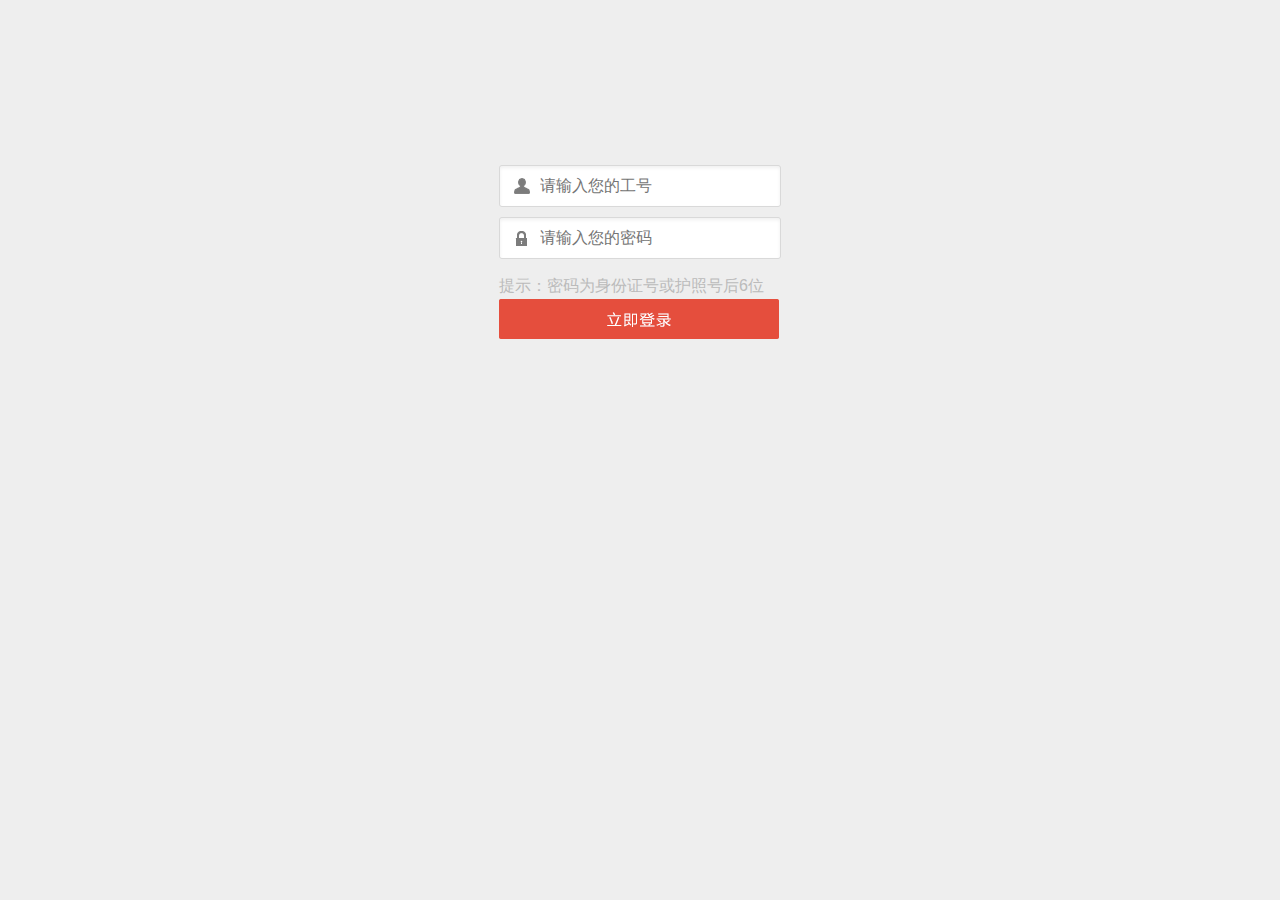
<file: src/main/webapp/login.html>
<!DOCTYPE html>
<html>
<head>
	<meta http-equiv="Content-Type" content="text/html; charset=utf-8" />
	<meta content="telephone=no" name="format-detection" />
	<meta name="apple-mobile-web-app-capable" content="yes" />
	<meta name="apple-mobile-web-app-status-bar-style" content="black" />
	<meta name="viewport" content="width=320, initial-scale=1.0, maximum-scale=1.0, user-scalable=no">
	<title>用户登录</title>
	
	<link rel="apple-touch-icon-precomposed" href="images/apple-touch-icon.png"/>
	<link href="css/reset.css" rel="stylesheet" type="text/css" />
	<link href="css/head.css" rel="stylesheet" type="text/css" />
	<link href="css/foot.css" rel="stylesheet" type="text/css" />
	<link rel='stylesheet' type='text/css' href='css/user.css' />	
	<link rel='stylesheet' type='text/css' href='css/weui.min.css' />	
	<link rel='stylesheet' type='text/css' href='css/jquery-weui.min.css' />	

	<script src="js/jquery-2.1.4.js" type="text/javascript"></script>
	<script src="js/jquery-weui.min.js" type="text/javascript"></script>

</head>

<body> 

	

<section class="login">

	<div class="form">

		<form method="post" action="" onsubmit="return false;">

		<ul style="margin-top: 100px;">

			<li class="user-info name">
				<input type="text" id="username" style="font-size:16px;line-height:16px;" placeholder="请输入您的工号" value="">	
			</li>

			<li class="user-info pwd">
				<input  type="text" id="password" style="font-size:16px;line-height:16px;" placeholder="请输入您的密码" value="">
			</li>
			<li class="enter" style="color:#BBBBBB;">
				提示：密码为身份证号或护照号后6位
			</li>
			<li class="enter">
				<input id='btn_enter' type="button" class="btn" value="" />
			</li>

		</ul>

		</form>	

	</div>

</section>

</body>
<script type="text/javascript">

	$(function(){
		
		var $username = $("#username");
		var $password = $("#password");
		
		$("#btn_enter").click(function(){
			$.ajax({
				type: "post",
				url: "api/passport/signin",
				data: {username: $username.val(), password: $password.val()}
			}).done(function(data){
				$.toast("欢迎您 "+data.content.name, function(){
					location.href = "index.html";
				});
			}).fail(function(data){
				$.toast(data.responseJSON.errmsg, "forbidden");
			});
		});
		
	});

</script>
</html>
</file>
<file: src/main/webapp/css/head.css>
@charset "utf-8";

/*新版头部样式begin*/
.header{width:100%;height:45px;text-align:center;background-color:#d43925;line-height:45px;color:#fff;font-size:18px;position:fixed;top:0;left:0;z-index:199;}
.header .back{width:12px;height:17px;background:url(../images/icon/base-icon.png) no-repeat 0 0;float:left;display:inline-block;margin-top:14px;margin-left:20px;padding:0;*display:inline;*zoom:1;}
.header .search{width:20px;height:20px;background:url(../images/icon/base-icon.png) no-repeat -61px 0;float:right;display:inline-block;margin-top:12px;margin-right:18px;padding:0;*display:inline;*zoom:1;}
.header .headline{height:45px;overflow:hidden;white-space:nowrap;text-overflow:ellipsis;display:inline-block;*display:inline;*zoom:1;}
@media(max-width:640px){.header .headline{max-width:220px;}}
@media(min-width:641px) and (max-width:960px){.header .headline{max-width:440px;}}
@media(min-width:961px){.header .headline{max-width:660px;}}
section{margin-top:45px;}
/*新版头部样式end*/
</file>
<file: src/main/webapp/css/foot.css>
﻿@charset "utf-8";
body{
	color: #636363;
}
a{
	color: #636363;
}
.foot i{
	background: url(../images/icon/foot.png) no-repeat;
	vertical-align: top;
	display: inline-block;
	*display: inline;
	*zoom: 1;
}
.foot a{
	display: inline-block;
	*display: inline;
	*zoom: 1;
}
.foot .jump{
	background-color: #f9f9f9!important;
	padding-bottom: 20px;
}
/*响应式begin*/
@media (max-width: 640px){
	.foot .nav,.foot .version{width: 300px;margin: 0 auto;}
	.foot .nav a{width: 70px;margin-right: 6px;}
	/*.foot .nav a.home{margin-right: 7px;}*/
	.foot .nav a.cart{margin-left: 1px;margin-right: 0;}
}
@media (min-width: 641px){
	.foot .nav{width: 300px;margin: 0 auto;}
	.foot .nav a{width: 70px;margin-right: 10px;}
	.foot .nav a.cart{margin-right: 0;}
}
/*响应式end*/


/*页脚第一行快速定位区域begin*/
.foot .bottom{
	height: 36px;
	border-bottom: 1px solid #cacaca;
	background-color: #eaeaea!important;
	line-height: 36px;
	/*以下为屏蔽style的样式*/
	padding: 0;
	border-top: none;
	background: none;
	-webkit-box-shadow: none;
	text-align: inherit;
	clear:both;
}
.foot .bottom .inner{
	width: 300px;
	margin: 0 auto;
	overflow: hidden;
	/*以下为屏蔽style的样式*/
	border: none;
	/*以下为屏蔽order-list的样式*/
	position: inherit;
}

.foot .bottom a{
	width: 70px;
	height: 36px;
	line-height: 36px;
}
/*以下为屏蔽style的样式begin*/
.foot .bottom .back{
	padding: 0 5px 0;
	text-align: left;
	margin-bottom: 0;
	/*以下为屏蔽search_new的样式*/
	background: none;
	float: none;
	margin-top: 0;
	margin-left: 0;
}


.foot .bottom .download{
	width: 125px;
	padding-left: 10px;
	/*屏蔽摇一摇code样式*/
	background-color: transparent;
}
/*以下为屏蔽style的样式end*/
.foot .bottom i{
	height: 18px;
}
.foot .bottom .btn-back i{
	width: 11px;
	background-position: 0 0;
	margin: 9px 5px auto 10px;
}
.foot .bottom .download i{
	width: 18px;
	background-position: -16px 0;
	margin: 9px auto auto 8px;
}
.foot .bottom .btn-top i{
	width: 18px;
	background-position: -39px 0;
	margin: 13px auto auto 5px;
}
/*页脚第一行快速定位区域end*/


/*页脚第二行快速跳转begin*/
.foot .nav{
	padding-top: 10px;
	margin-bottom: 7px;
	/*width:230px;*/
}
.foot .nav a{
	height: 30px;
	background-color: #dcdcdc!important;
	margin-bottom: 0;
	line-height: 30px;
	text-align: center;
	padding: 0;
	float: left;
	display: inline-block;
	*display: inline;
	*zoom: 1;
	/*以下为屏蔽search_new的样式*/
	position: inherit;
	/*以下为屏蔽head_foot的样式*/
	border-radius: 0;
}
.foot .nav a.cart{
	/*position: relative;*/
	top: 0;
	right: 0;
	/*z-index:-1;*/
}
.foot .nav .cart .ctip{
	font-family: sans-serif;
	font-size: 9px;
	line-height: 9px;
	font-weight: bold;
	border-radius: 25px;
	background-color: red;
	color: white;
	padding: 3px;
	position: absolute;
	top: -9px;
	right: 5px;
	margin: 0;
	box-shadow: none;
	border: none;
}
.foot .nav i{
	width: 14px;
	height: 14px;
	margin: 9px 5px auto auto;
}
.foot .nav .home i{
	background-position: 0 -24px;
}
.foot .nav .category i{
	background-position: -18px -24px;
}
.foot .nav .user i{
	height: 15px;
	margin-top: 7px;
	background-position: -37px -24px;
}
.foot .nav .cart i{
	background-position: -56px -24px;
}
/*页脚第二行快速跳转end*/


/*页脚第三行版本选择begin*/
.foot .version{
	text-align: center;
	margin-bottom: 8px;
	/*margin-left: 14%;*/
	overflow:hidden;
	width:225px;
}
.foot .version a{
	margin-right:6px;
}
.foot .version .pc{
	/*margin-right: 0;*/
}
/*页脚第三行版本选择end*/

/*页脚第四行友链推荐begin*/
.foot .recommend{
	text-align: center;
}
/*页脚第四行友链推荐end*/
.foot .version .cart_foot{ margin-right:0;}
</file>
<file: src/main/webapp/css/user.css>
@charset "utf-8";
/*用户中心登录页begin*/
body{
	background-color: #eee;
	color: #444;
}
a{
	color: #444;
}
.login .form{
	width: 282px;
	margin: 0 auto;
	padding: 20px 19px;
	overflow: hidden;
}
.login .sign{
	margin-bottom: 14px;
}
.sign .signup{
	width: 66px;
	height: 34px;
	background: url(../images/icon/login.png) no-repeat -19px -65px;
	line-height: 34px;
	text-align: center;
	color: #7c7c7c;
	float: left;
	display: inline-block;
	*display: inline;
	*zoom: 1;
}
.sign #btn_moblogin{
	background-color: transparent;
	line-height: 34px;
	font-size: 12px;
	color: #a1a1a1;
	background-color: transparent;
	float: right;
	display: inline-block;
	*display: inline;
	*zoom: 1;
}
.login .user-info{
	width: 282px;
	height: 42px;
	background: url(../images/icon/login.png) no-repeat;
}
.user-info.name{
	margin-bottom: 10px;
	background-position: -19px -113px;
}
.user-info.pwd{
	margin-bottom: 14px;
	background-position: -19px -165px;
}
.login .user-info input{
	width: 241px;
	height: 42px;
	padding-left: 41px;
	font-size: 12px;
	color: #afafaf;
	background-color: transparent;
	line-height: 42px;
}
.login .enter input{
	width: 280px;
	height: 40px;
	margin: 0 auto 24px;
	background: url(../images/icon/login.png) no-repeat -20px -221px;
}
.login li .auto{
	color: #7d7d7d;
	vertical-align: top;
	line-height: 34px;
	float: left;
	display: inline-block;
	*display: inline;
	*zoom: 1;
}
.auto .check{
	width: 18px;
	height: 18px;
	background: url(../images/icon/login.png) no-repeat -28px -293px;
	margin: 8px 5px auto 9px;
}
.login li .getpwd{
	width: 82px;
	height: 34px;
	color: #7c7c7c;
	background: url(../images/icon/login.png) no-repeat -219px -285px;
	line-height: 34px;
	text-align: center;
	float: right;
	display: inline-block;
	*display: inline;
	*zoom: 1;
}
.login .sinn{
	width: 242px;
	height: 46px;
	margin: 40px auto 0;
	background: url(../images/icon/login.png) no-repeat -39px -362px;
}
.login .sinn a{
	height: 46px;
	float: left;
	display: inline-block;
	*display: inline;
	*zoom: 1;
}
.login .sinn a.alipay{
	width: 56px;
	margin-left: 29px;
}
.login .sinn a.sina{
	width: 41px;
	margin: 0 29px 0 31px;
}
.login .sinn a.qq{
	width: 37px;
}

/*用户中心登录页end*/


/*用户中心首页begin*/
/*顶部信息begin*/
.user{width:300px;margin:0 auto;padding: 0 10px;overflow: hidden;}
.order h2{margin-top:10px;margin-bottom:3px;}
strong{font-weight:normal;color:#e70e00;}
.more{display:block;border:8px solid transparent;border-left-color:#b8b8b8;}
.inner{display:block;border:7px solid transparent;border-left-color:#fff;}
.user .info{padding-top:20px;font:14px/1.5;width: 320px;position: relative;top: 0;left: 0;}
.info li{float:left;display:inline;width:200px;height:30px;overflow: hidden;white-space: nowrap;text-overflow:ellipsis;}
.info li strong{color:#f60900;font-weight:normal;}
.info .rank-logo{width: 72px;height: 72px;display: block;position: absolute;top: 35px;left: 200px;background: url(../images/icon/rank-icon.png) no-repeat -228px 0;}
.info .go-home{position: absolute;top: 125px;left: 200px;}
.info .ad-area{width: 100px;height: 100px;display: block;position: absolute;top: 35px;left: 200px;overflow: hidden;}
.info .ad-area img{width: 100px;height: 100px;}
/*顶部信息end*/
/*订单管理begin*/
.order{margin-bottom:18px;}
.order ul{border:1px solid #c8c8c8;border-radius:5px;background-color:#fff;}
.order li{height:39px;line-height:39px;position:relative;top:0;left:0;}
.order li a{display:block;width:92%;margin:0 auto;border-top:1px dashed #9d9d9d;}
.order li a.first{border-top:none;}
.order li a.link{border-top:none;}
.order.management{padding-top: 10px;border-top: 1px solid #c9c9c9;}
.order .pending{margin-bottom:10px;}
.order .pending li a{border-top:none;}
.order li .more{position:absolute;top:11px;right:4%;}
.order li .inner{position:absolute;top:-7px;right:-5px;}
/*订单管理end*/
/*账户管理样式same as订单管理*/
/*退出登录 btn begin*/
.quit .btn{display:block;width:100%;height: 35px;line-height: 35px;text-align: center;margin-bottom:30px;font-size:14px;font-weight:normal;font-family:微软雅黑;letter-spacing:3px;background:none;background-color:#e84c3d;border:none;border-radius:0;color: #fff;}
/*退出登录 btn end*/
/*客服电话 begin*/
.service{text-align: center;margin-bottom:20px;}
.service .tel{text-decoration: underline;}
/*客服电话 end*/
/*用户中心首页end*/

/*以下为屏蔽user.css对页脚的样式影响*/
.foot .bottom .inner{border: none;}
</file>
